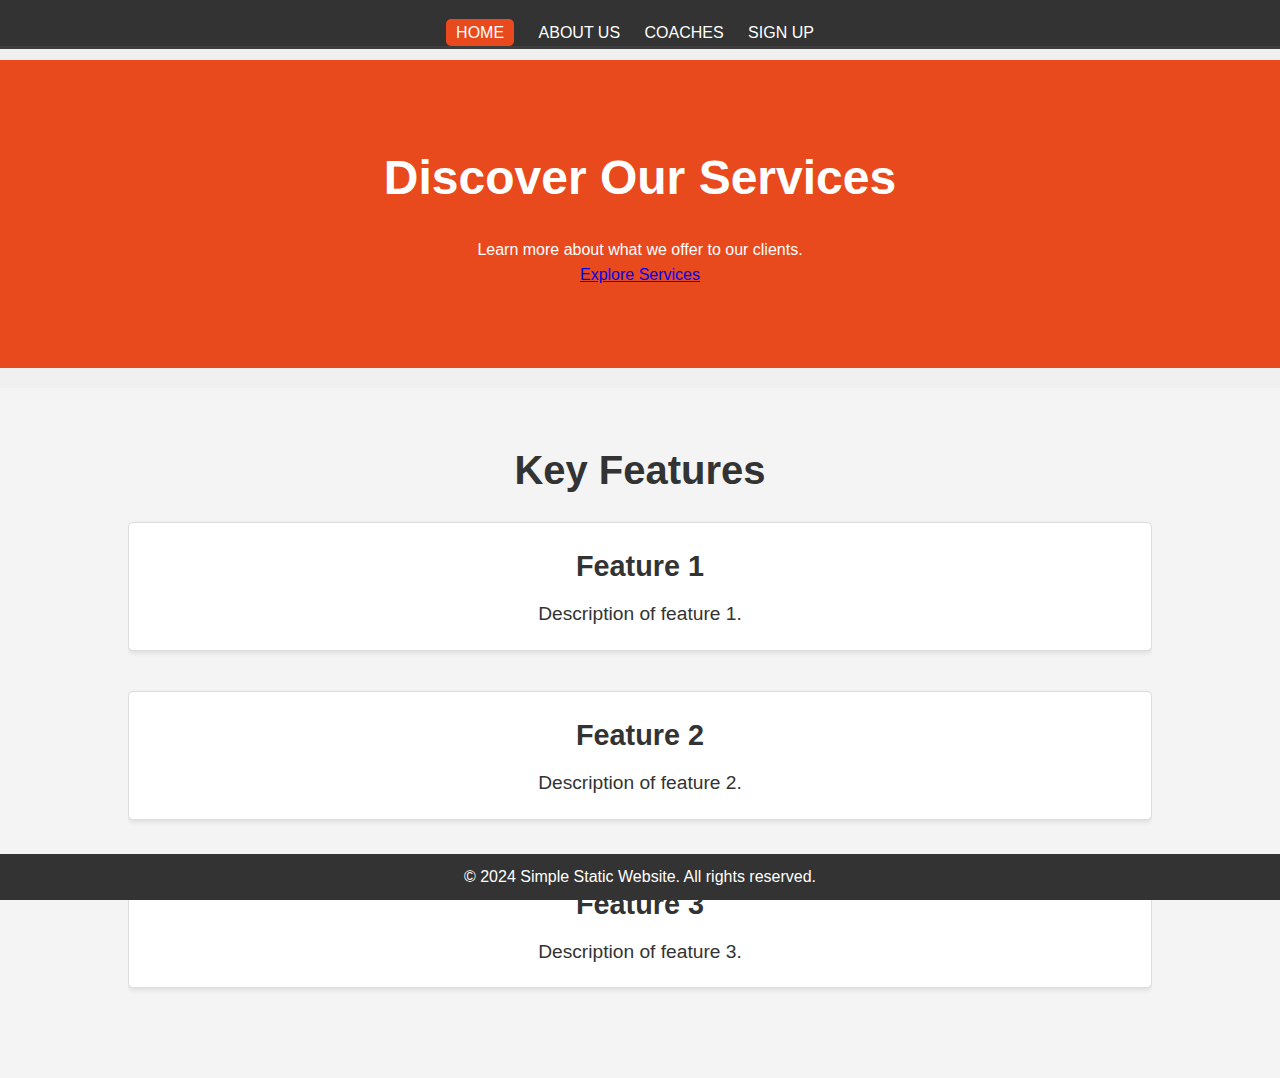
<file: docs/index.html>
<!DOCTYPE html>
<html lang="en">
<head>
    <meta charset="UTF-8">
    <meta name="viewport" content="width=device-width, initial-scale=1.0">
    <title>Simple Static Website</title>
    <link rel="stylesheet" href="css/styles.css">
</head>
<body>
    <header>
        <nav>
            <ul>
                <li><a href="index.html" class="active">Home</a></li>
                <li><a href="about.html">About Us</a></li>
                <li><a href="coaches.html">Coaches</a></li>
                <li><a href="sign-up.html">Sign Up</a></li>
            </ul>
        </nav>
    </header>
    

    <section class="hero">
        <div class="container">
            <h2>Discover Our Services</h2>
            <p>Learn more about what we offer to our clients.</p>
            <a href="#" class="btn">Explore Services</a>
        </div>
    </section>

    <section class="features">
        <div class="container">
            <h2>Key Features</h2>
            <div class="feature">
                <h3>Feature 1</h3>
                <p>Description of feature 1.</p>
            </div>
            <div class="feature">
                <h3>Feature 2</h3>
                <p>Description of feature 2.</p>
            </div>
            <div class="feature">
                <h3>Feature 3</h3>
                <p>Description of feature 3.</p>
            </div>
        </div>
    </section>

    <footer>
        <div class="container">
            <p>&copy; 2024 Simple Static Website. All rights reserved.</p>
        </div>
    </footer>
</body>
</html>
</file>
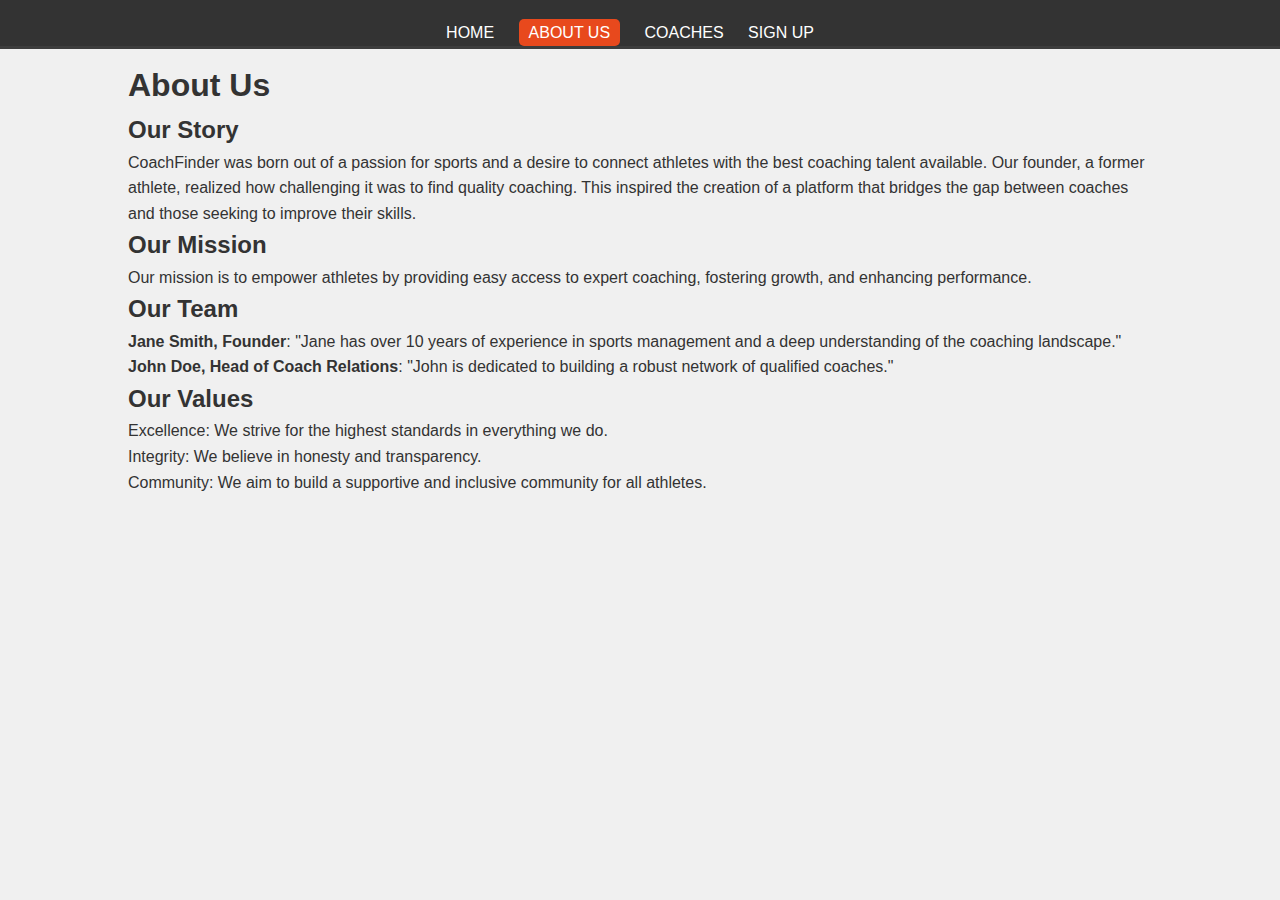
<file: docs/about.html>
<!DOCTYPE html>
<html lang="en">
<head>
    <meta charset="UTF-8">
    <meta name="viewport" content="width=device-width, initial-scale=1.0">
    <title>About Us - CoachFinder</title>
    <link rel="stylesheet" href="css/styles.css">
</head>
<body>
    <header>
        <nav>
            <ul>
                <li><a href="index.html">Home</a></li>
                <li><a href="about.html" class="active">About Us</a></li>
                <li><a href="coaches.html">Coaches</a></li>
                <li><a href="sign-up.html">Sign Up</a></li>
            </ul>
        </nav>
    </header>
    

    <div class="container">
        <h1>About Us</h1>

        <h2>Our Story</h2>
        <p>CoachFinder was born out of a passion for sports and a desire to connect athletes with the best coaching talent available. Our founder, a former athlete, realized how challenging it was to find quality coaching. This inspired the creation of a platform that bridges the gap between coaches and those seeking to improve their skills.</p>

        <h2>Our Mission</h2>
        <p>Our mission is to empower athletes by providing easy access to expert coaching, fostering growth, and enhancing performance.</p>

        <h2>Our Team</h2>
        <p><strong>Jane Smith, Founder</strong>: "Jane has over 10 years of experience in sports management and a deep understanding of the coaching landscape."</p>
        <p><strong>John Doe, Head of Coach Relations</strong>: "John is dedicated to building a robust network of qualified coaches."</p>

        <h2>Our Values</h2>
        <ul>
            <li>Excellence: We strive for the highest standards in everything we do.</li>
            <li>Integrity: We believe in honesty and transparency.</li>
            <li>Community: We aim to build a supportive and inclusive community for all athletes.</li>
        </ul>
    </div>

</body>
</html>
</file>
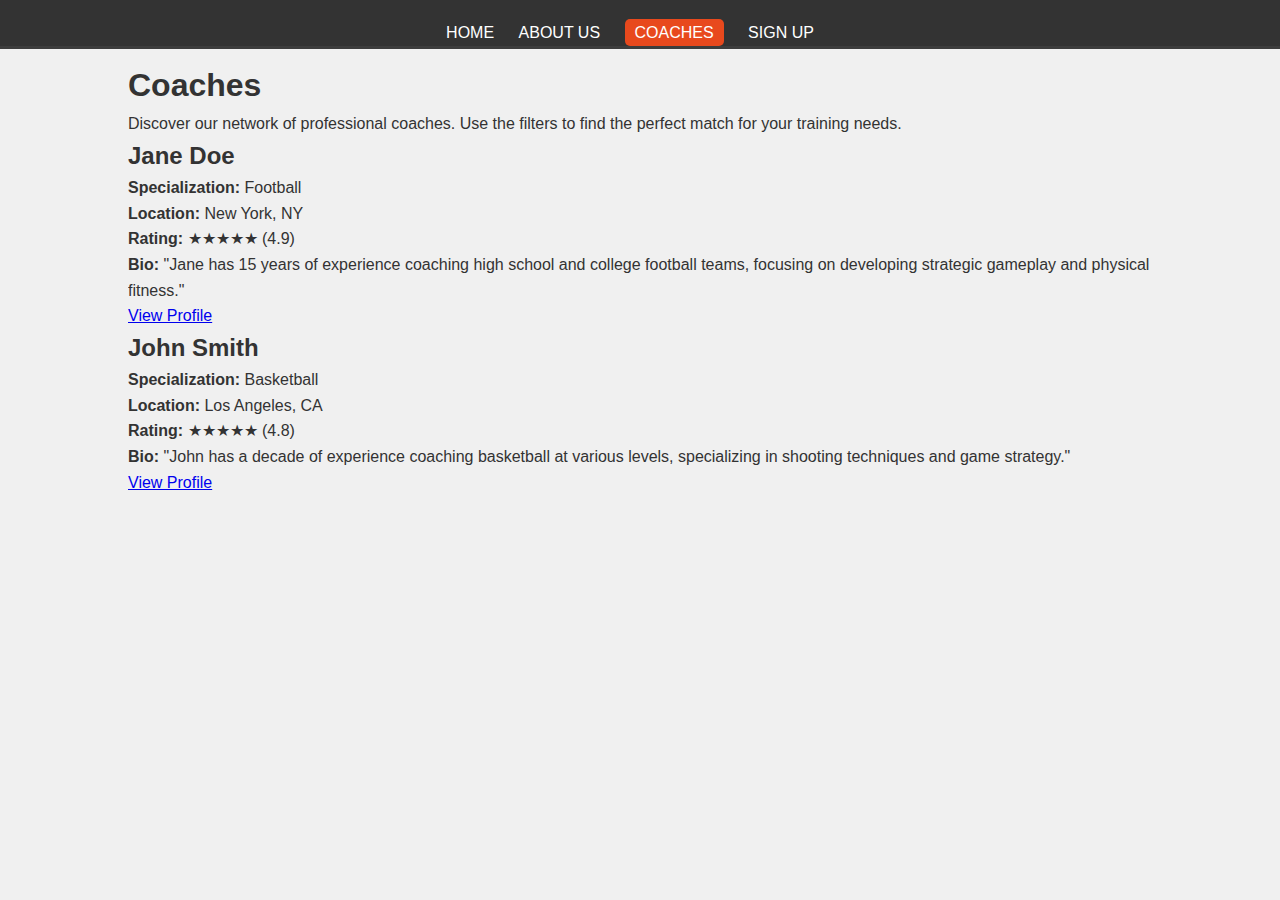
<file: docs/coaches.html>
<!DOCTYPE html>
<html lang="en">
<head>
    <meta charset="UTF-8">
    <meta name="viewport" content="width=device-width, initial-scale=1.0">
    <title>Coaches - CoachFinder</title>
    <link rel="stylesheet" href="css/styles.css">
</head>
<body>

    <header>
        <nav>
            <ul>
                <li><a href="index.html">Home</a></li>
                <li><a href="about.html">About Us</a></li>
                <li><a href="coaches.html" class="active">Coaches</a></li>
                <li><a href="sign-up.html">Sign Up</a></li>
            </ul>
        </nav>
    </header>
    

    <div class="container">
        <h1>Coaches</h1>

        <p>Discover our network of professional coaches. Use the filters to find the perfect match for your training needs.</p>

        <div class="coach">
            <h2>Jane Doe</h2>
            <p><strong>Specialization:</strong> Football</p>
            <p><strong>Location:</strong> New York, NY</p>
            <p><strong>Rating:</strong> ★★★★★ (4.9)</p>
            <p><strong>Bio:</strong> "Jane has 15 years of experience coaching high school and college football teams, focusing on developing strategic gameplay and physical fitness."</p>
            <a href="coach-profile.html?coach=janedoe">View Profile</a>
        </div>

        <div class="coach">
            <h2>John Smith</h2>
            <p><strong>Specialization:</strong> Basketball</p>
            <p><strong>Location:</strong> Los Angeles, CA</p>
            <p><strong>Rating:</strong> ★★★★★ (4.8)</p>
            <p><strong>Bio:</strong> "John has a decade of experience coaching basketball at various levels, specializing in shooting techniques and game strategy."</p>
            <a href="coach-profile.html?coach=johnsmith">View Profile</a>
        </div>

    </div>

</body>
</html>
</file>
<file: docs/css/styles.css>
/* Reset default margin and padding */
* {
    margin: 0;
    padding: 0;
    box-sizing: border-box;
}

/* Basic styles */
body {
    font-family: Arial, sans-serif;
    line-height: 1.6;
    background-color: #f0f0f0;
    color: #333;
    padding-top: 60px;
}

.container {
    width: 80%;
    margin: auto;
    overflow: hidden;
}

header {
    position: fixed;
    top: 0;
    width: 100%;
    background: #333;
    color: #fff;
    padding-top: 20px;
    padding-bottom: px;
    border-bottom: #3d3d3d 3px solid;
}

header h1 {
    margin: 0;
    padding: 0;
    font-size: 2em;
}

nav ul {
    list-style-type: none;
    margin: 0;
    padding: 0;
    text-align: center;
}

nav ul li {
    display: inline;
    margin-right: 20px;
}

nav ul li a {
    color: #fff;
    text-decoration: none;
    text-transform: uppercase;
    font-size: 16px;
}

nav ul li a:hover {
    color: #e8491d; /* Change color on hover */
}

nav ul li a.active {
    background-color: #e8491d;
    color: #fff;
    border-radius: 5px;
    padding: 5px 10px;

}

.hero {
    background: #e8491d;
    color: #fff;
    padding-top: 80px;
    padding-bottom: 80px;
    text-align: center;
}

.hero h2 {
    margin-bottom: 20px;
    font-size: 3em;
}

.features {
    margin-top: 20px;
    padding: 50px 0;
    background: #f4f4f4;
    text-align: center;
}

.features h2 {
    margin-bottom: 20px;
    font-size: 2.5em;
}

.features .feature {
    margin-bottom: 40px;
    padding: 20px;
    background: #fff;
    border: 1px solid #ddd;
    border-radius: 5px;
    box-shadow: 0 2px 5px rgba(0, 0, 0, 0.1);
}

.features .feature h3 {
    margin-bottom: 10px;
    font-size: 1.8em;
}

.features .feature p {
    font-size: 1.2em;
}

footer {
    text-align: center;
    padding: 10px;
    background: #333;
    color: #fff;
    position: fixed;
    bottom: 0;
    width: 100%;
}
</file>
